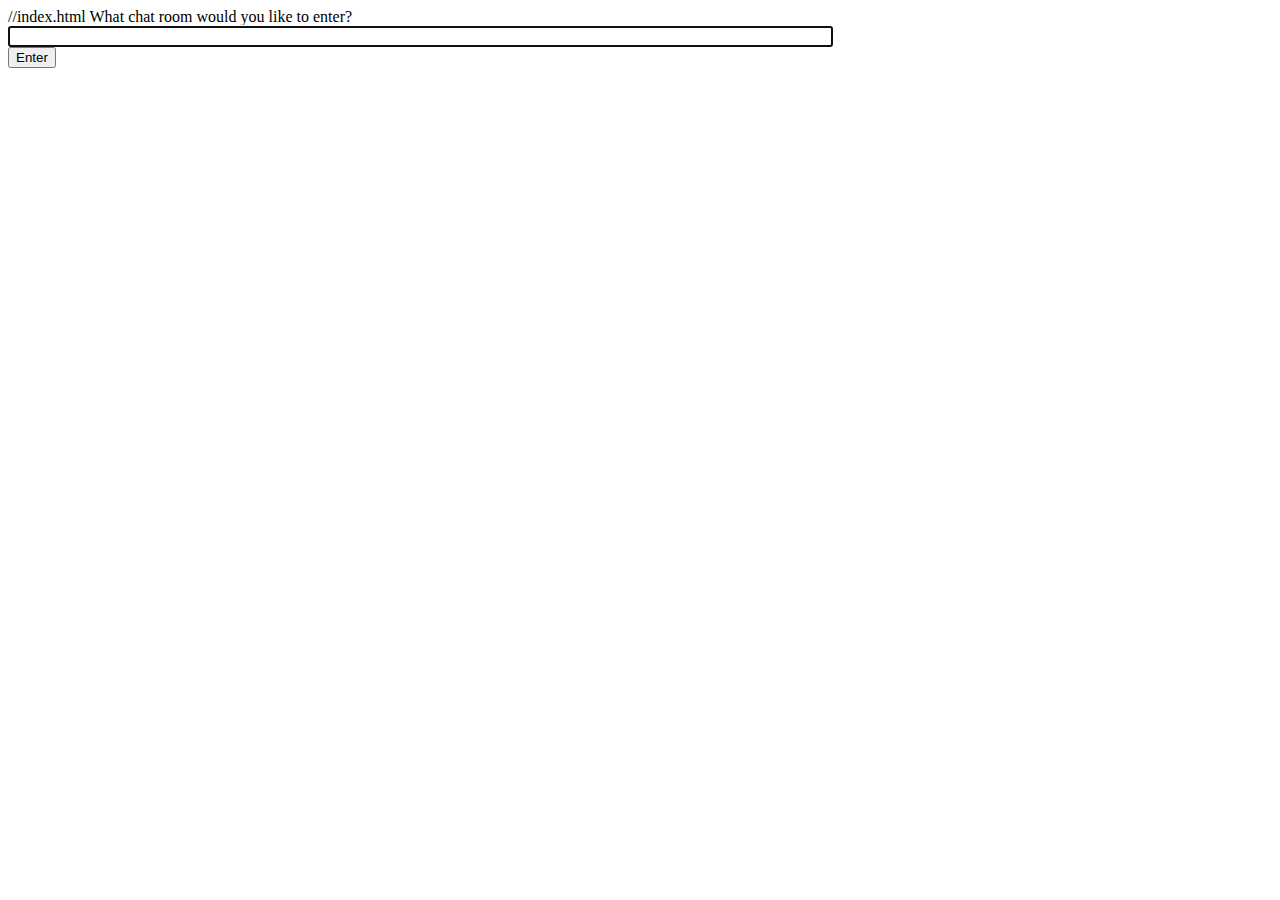
<file: chat/templates/index.html>
//index.html
<!DOCTYPE html>
<html>
<head>
    <meta charset="utf-8"/>
    <title>Chat Rooms</title>
</head>
<body>
    What chat room would you like to enter?<br>
    <input id="room-name-input" type="text" size="100"><br>
    <input id="room-name-submit" type="button" value="Enter">

    <script>
        document.querySelector('#room-name-input').focus();
        document.querySelector('#room-name-input').onkeyup = function(e) {
            if (e.keyCode === 13) {  // enter, return
                document.querySelector('#room-name-submit').click();
            }
        };

        document.querySelector('#room-name-submit').onclick = function(e) {
            var roomName = document.querySelector('#room-name-input').value;
            window.location.pathname = '/chat/' + roomName + '/';
        };
    </script>
</body>
</html>
</file>
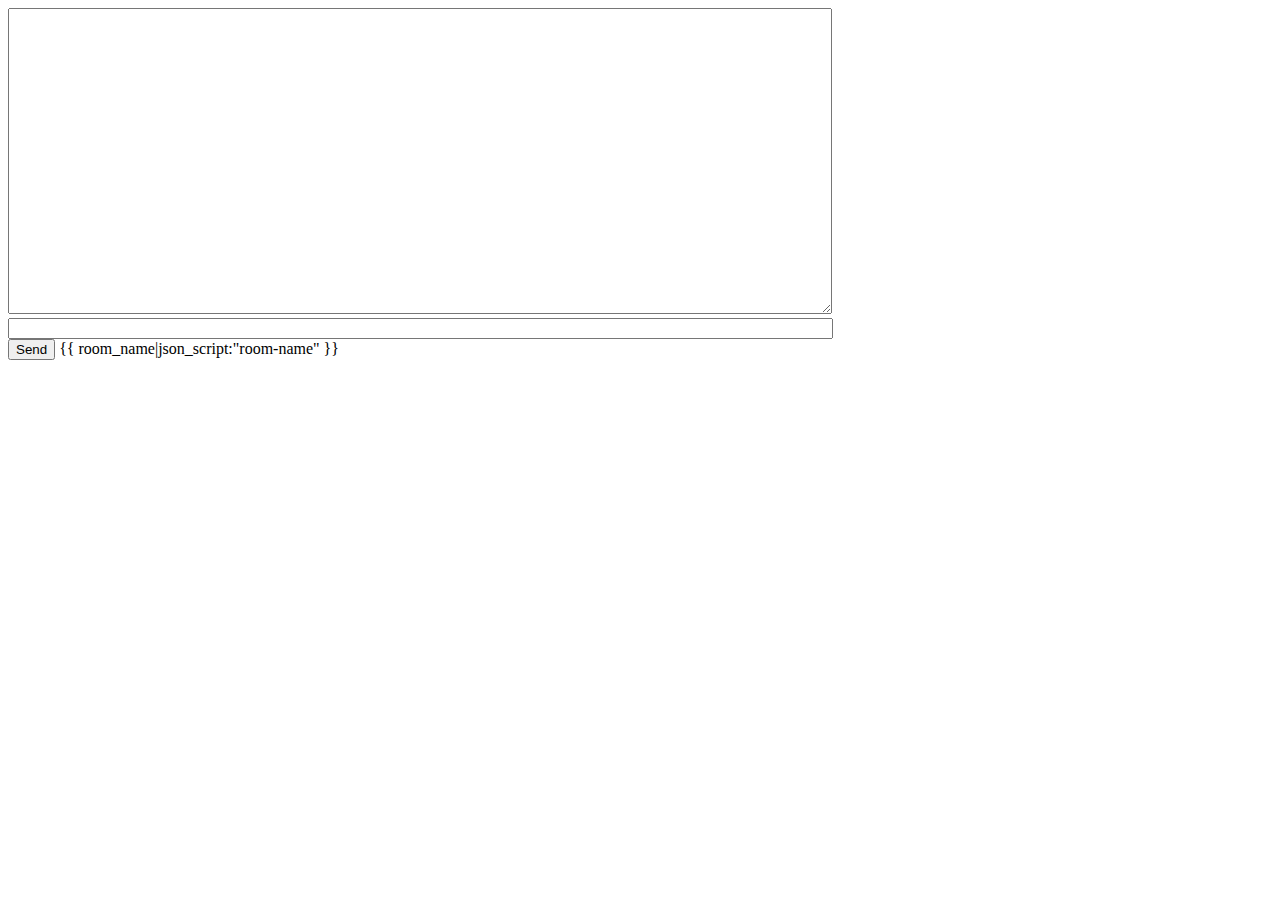
<file: chat/templates/room.html>
<!-- chat/templates/chat/room.html -->
<!DOCTYPE html>
<html>
<head>
    <meta charset="utf-8"/>
    <title>Chat Room</title>
</head>
<body>
    <textarea id="chat-log" cols="100" rows="20"></textarea><br>
    <input id="chat-message-input" type="text" size="100"><br>
    <input id="chat-message-submit" type="button" value="Send">
    {{ room_name|json_script:"room-name" }}
    <script>
        const roomName = JSON.parse(document.getElementById('room-name').textContent);

        const chatSocket = new WebSocket(
            'ws://'
            + window.location.host
            + '/ws/chat/'
            + roomName
            + '/'
        );

        chatSocket.onmessage = function(e) {
            const data = JSON.parse(e.data);
            document.querySelector('#chat-log').value += (data.message + '\n');
        };

        chatSocket.onclose = function(e) {
            console.error('Chat socket closed unexpectedly');
        };

        document.querySelector('#chat-message-input').focus();
        document.querySelector('#chat-message-input').onkeyup = function(e) {
            if (e.keyCode === 13) {  // enter, return
                document.querySelector('#chat-message-submit').click();
            }
        };

        document.querySelector('#chat-message-submit').onclick = function(e) {
            const messageInputDom = document.querySelector('#chat-message-input');
            const message = messageInputDom.value;
            chatSocket.send(JSON.stringify({
                'message': message
            }));
            messageInputDom.value = '';
        };
    </script>
</body>
</html>
</file>
